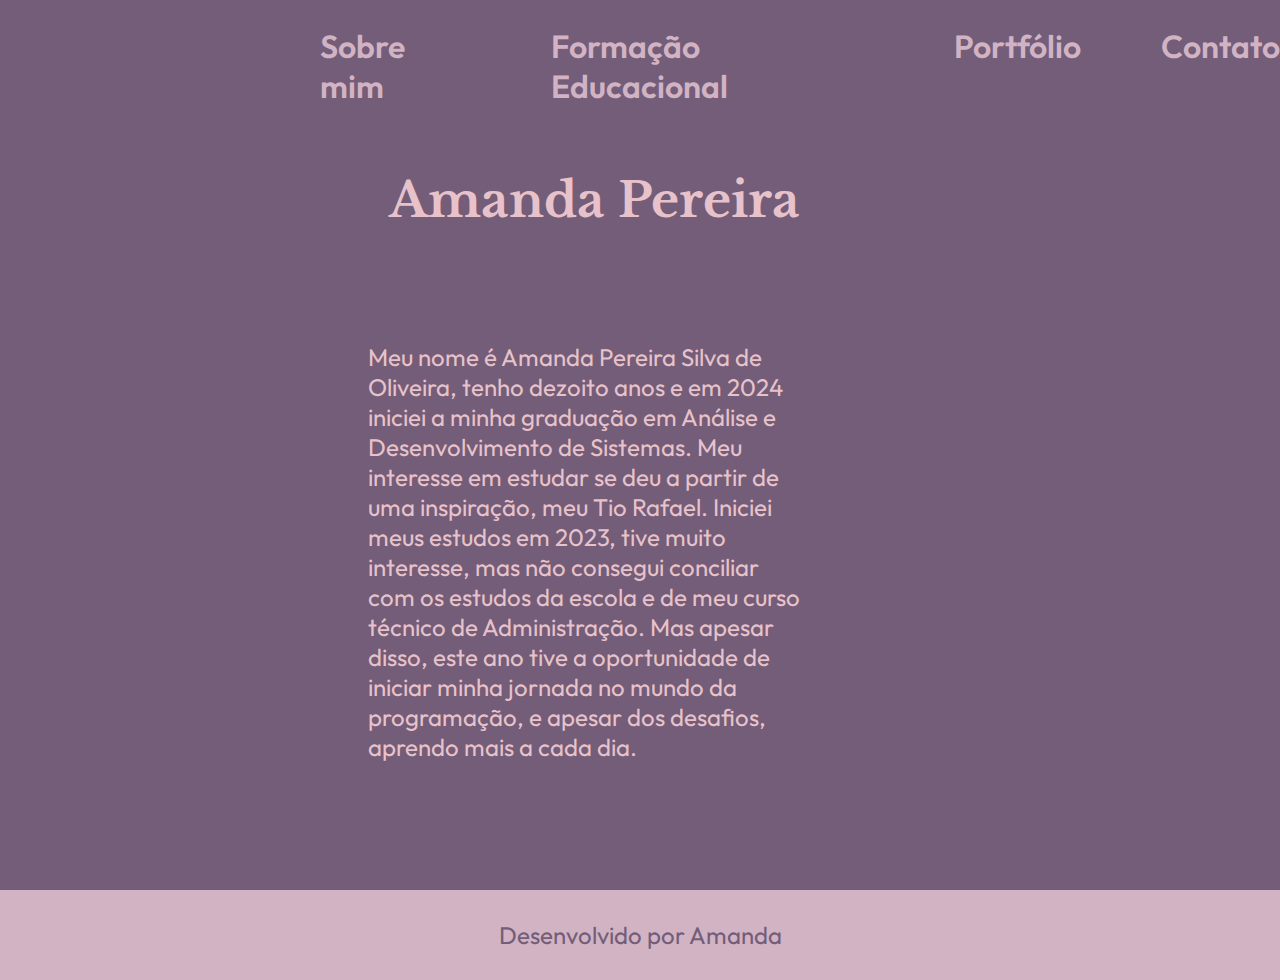
<file: index.html>
<!DOCTYPE html>
<html lang="pt-br">

<head>
    <meta charset="UTF-8">
    <meta http-equiv="X-UA-Compatible" content="IE=edge">
    <meta name="viewport" content="width=device-width, initial-scale=1.0">
    <title>Portfólio Pessoal</title>
    <link rel="stylesheet" href="./styles/style.css">
    <link rel="shortcut icon" type="imagex/png" href="./assets/icon.png">
</head>

<body>
    <header class="home">
        <nav class="home__menu">
            <a class="links_um" href="index.html">Sobre mim</a>
            <a class="links_um" href="./formacao_educacional.html">Formação Educacional</a>
            <a class="links_um" href="./portfolio.html">Portfólio</a>
            <a class="links_um" href="./contato.html">Contato</a>
        </nav>
    </header>

    <main class="Sobre_conteudo">
        <section class="conteudo">
            <h1 class="titulo_2">Amanda Pereira</h1>

            <p class="texto">Meu nome é Amanda Pereira Silva de Oliveira, tenho dezoito anos e em 2024 iniciei a minha graduação em Análise e Desenvolvimento de Sistemas. Meu interesse em estudar se deu a partir de uma inspiração, meu Tio Rafael. Iniciei meus estudos em 2023, tive muito interesse, mas não consegui conciliar com os estudos da escola e de meu curso técnico de Administração. Mas apesar disso, este ano tive a oportunidade de iniciar minha jornada no mundo da programação, e apesar dos desafios, aprendo mais a cada dia.
            </p>            
        </section>
    </main>

    <footer class="rodape">
        <p>Desenvolvido por Amanda</p>
    </footer>
</body>

</html>
</file>
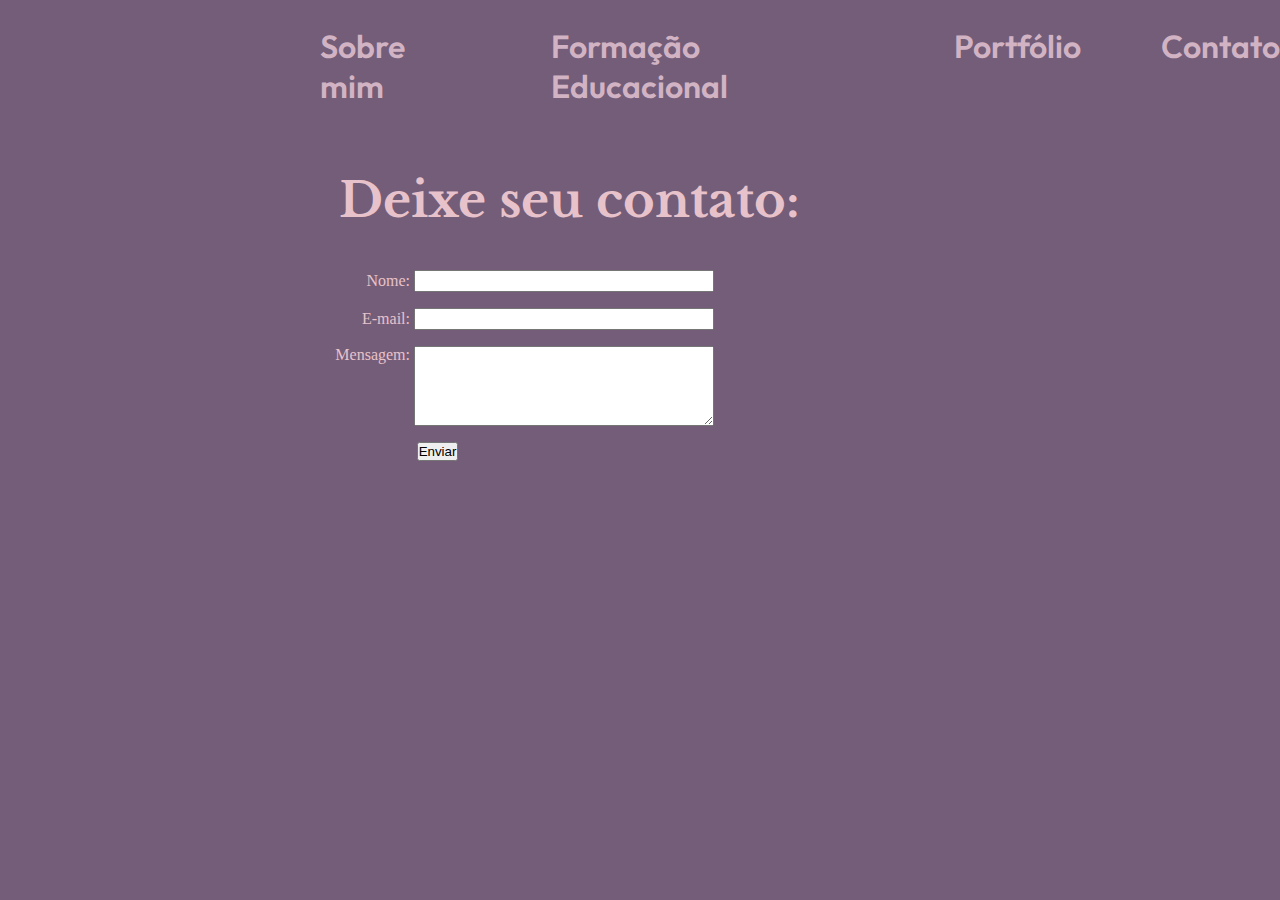
<file: contato.html>
<!DOCTYPE html>
<html lang="pt-br">

<head>
    <meta charset="UTF-8">
    <meta http-equiv="X-UA-Compatible" content="IE=edge">
    <meta name="viewport" content="width=device-width, initial-scale=1.0">
    <title>Portfólio Pessoal</title>
    <link rel="stylesheet" href="./styles/style.css">
    <link rel="shortcut icon" type="imagex/png" href="./assets/icon.png">
</head>

<body>
    <header class="home">
        <nav class="home__menu">
            <a class="links_um" href="index.html">Sobre mim</a>
            <a class="links_um" href="./formacao_educacional.html">Formação Educacional</a>
            <a class="links_um" href="./portfolio.html">Portfólio</a>
            <a class="links_um" href="./contato.html">Contato</a>
        </nav>
    </header>

    <main class="Sobre_conteudo">
        <section class="conteudo">
            <h1 class="titulo_1">Deixe seu contato:</h1>

            <form action="/pagina-processa-dados-do-form" method="post">
                <div>
                  <label for="nome">Nome:</label>
                  <input type="text" id="nome" name="nome_do_usuario" />
                </div>
                <div>
                  <label for="email">E-mail:</label>
                  <input type="email" id="email" name="email_do_usuario" />
                </div>
                <div>
                  <label for="msg">Mensagem:</label>
                  <textarea id="msg" name="mensagem_do_usuario"></textarea>
                </div>
              
                <div class="button">
                  <button type="submit">Enviar</button>
                </div>
              </form>
        </section>
    </main>

</body>

</html>
</file>
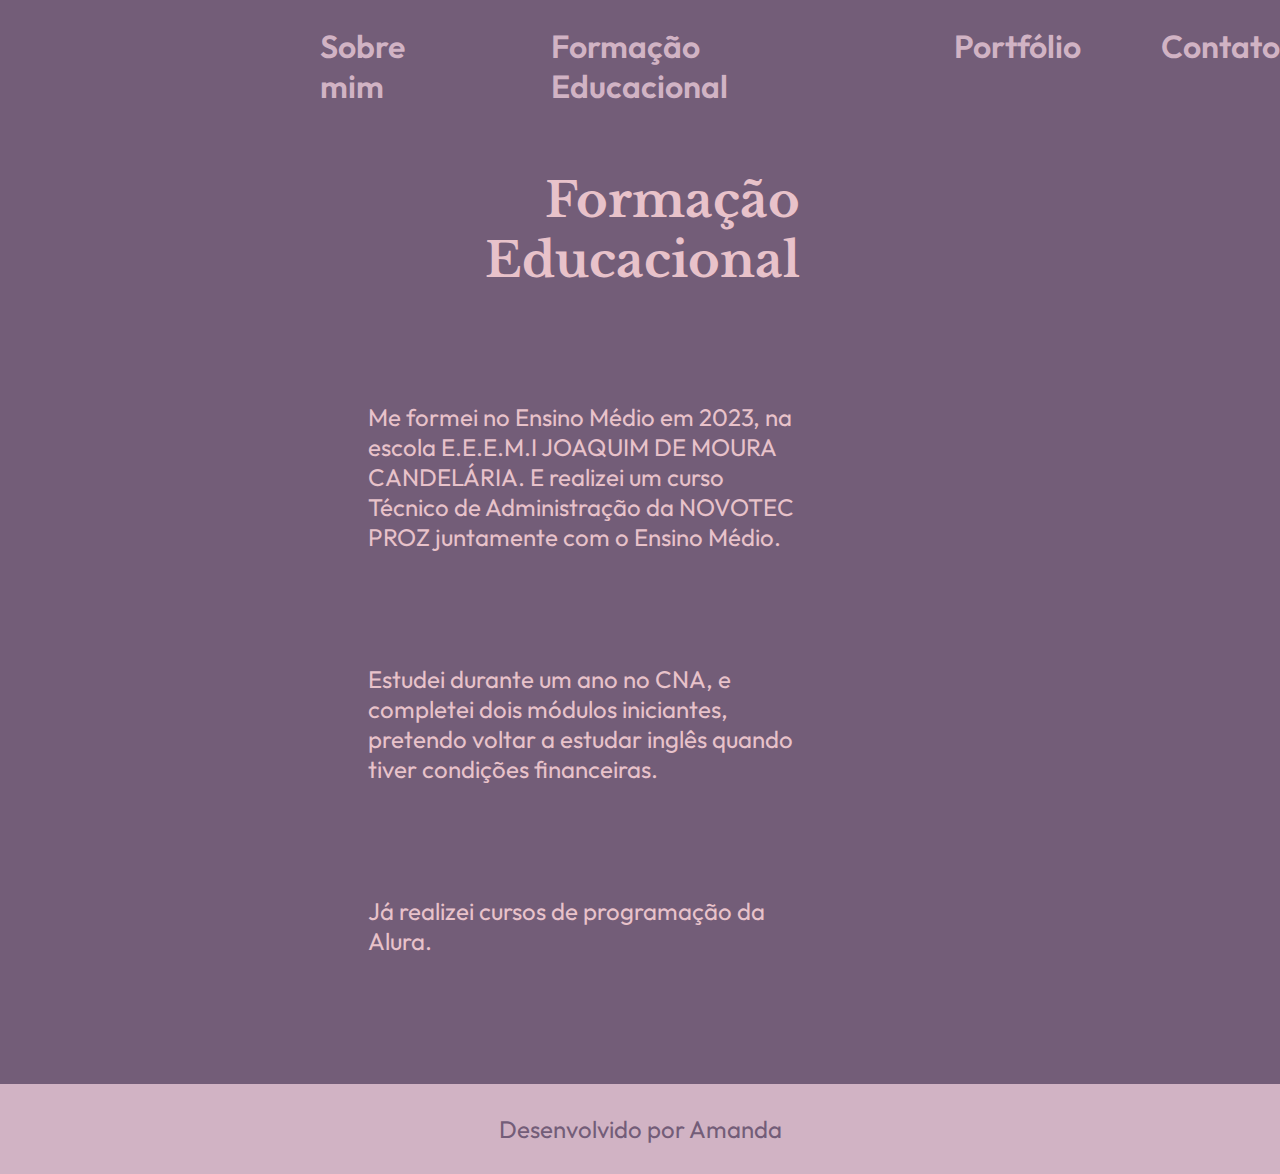
<file: formacao_educacional.html>
<!DOCTYPE html>
<html lang="pt-br">

<head>
    <meta charset="UTF-8">
    <meta http-equiv="X-UA-Compatible" content="IE=edge">
    <meta name="viewport" content="width=device-width, initial-scale=1.0">
    <title>Portfólio Pessoal</title>
    <link rel="stylesheet" href="./styles/style.css">
    <link rel="shortcut icon" type="imagex/png" href="./assets/icon.png">
</head>

<body>
    <header class="home">
        <nav class="home__menu">
            <a class="links_um" href="index.html">Sobre mim</a>
            <a class="links_um" href="./formacao_educacional.html">Formação Educacional</a>
            <a class="links_um" href="./portfolio.html">Portfólio</a>
            <a class="links_um" href="./contato.html">Contato</a>
        </nav>
    </header>

    <main class="Sobre_conteudo">
        <section class="conteudo">
            <h1 class="titulo_2">Formação Educacional</h1>

            <p class="texto">Me formei no Ensino Médio em 2023, na escola E.E.E.M.I JOAQUIM DE MOURA CANDELÁRIA. E realizei um curso Técnico de Administração da NOVOTEC PROZ juntamente com o Ensino Médio.
            </p>

            <p class="texto">Estudei durante um ano no CNA, e completei dois módulos iniciantes, pretendo voltar a estudar inglês quando tiver condições financeiras.
            </p>


            <p class="texto">Já realizei cursos de programação da Alura.
            </p>

            
        </section>
    </main>

    <footer class="rodape">
        <p>Desenvolvido por Amanda</p>
    </footer>
</body>

</html>
</file>
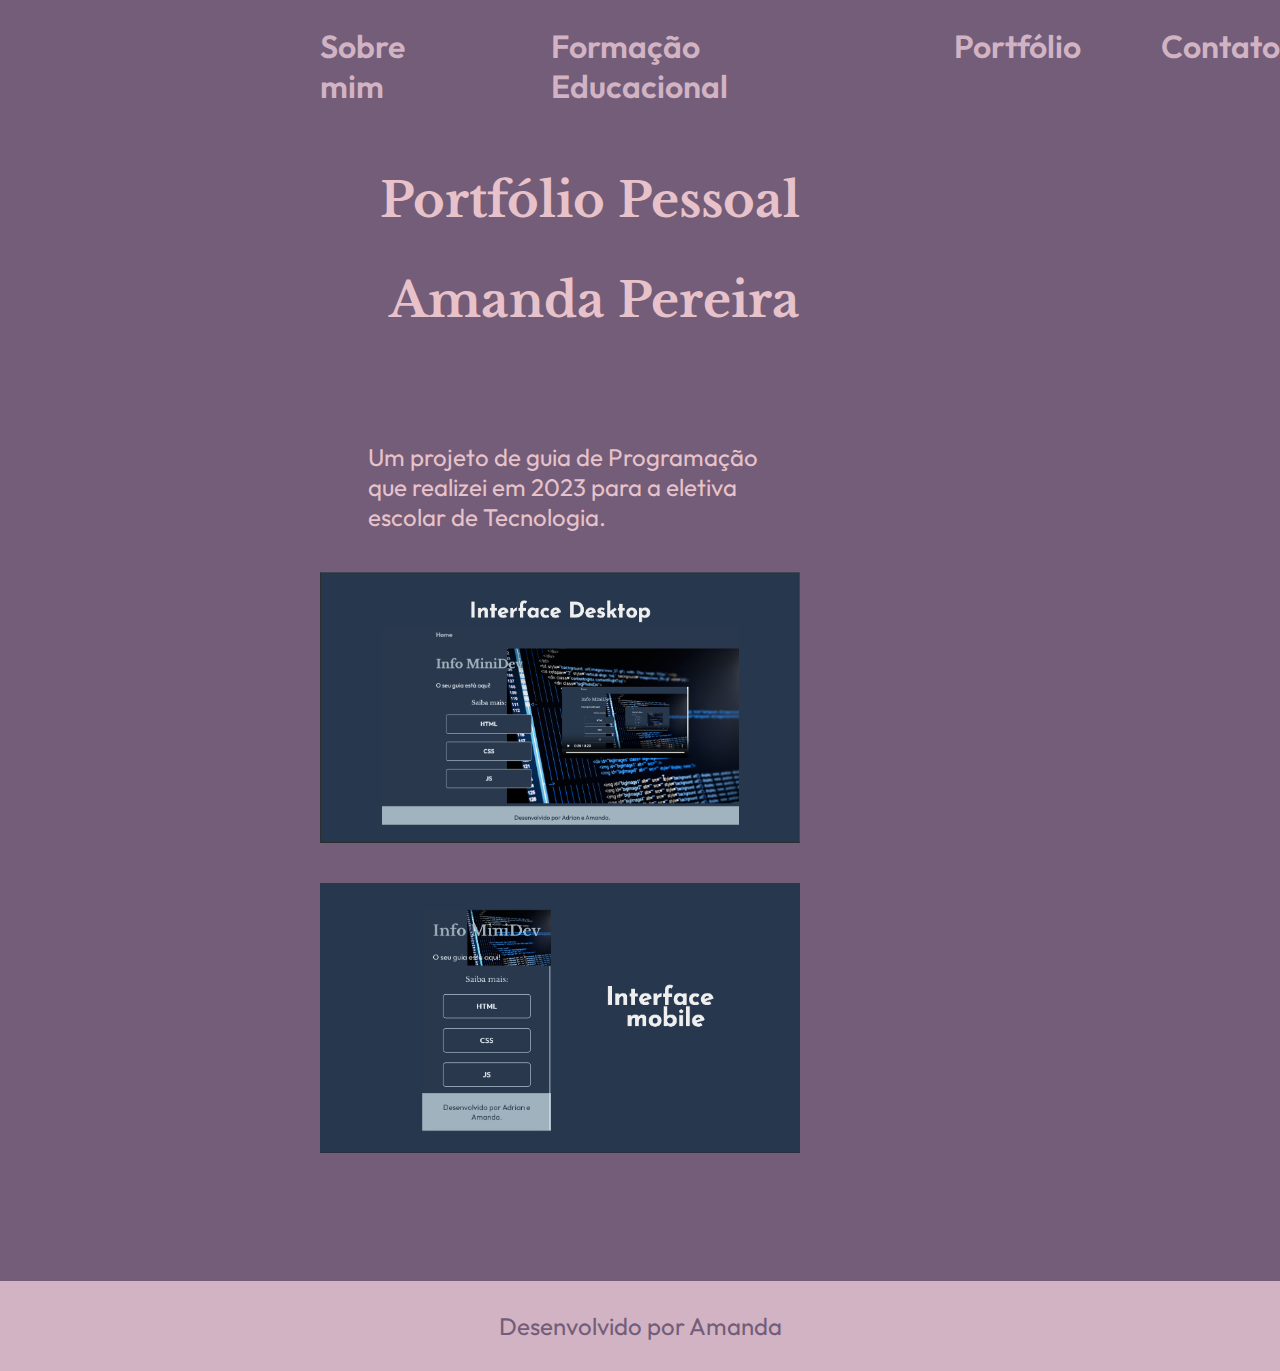
<file: portfolio.html>
<!DOCTYPE html>
<html lang="pt-br">

<head>
    <meta charset="UTF-8">
    <meta http-equiv="X-UA-Compatible" content="IE=edge">
    <meta name="viewport" content="width=device-width, initial-scale=1.0">
    <title>Portfólio Pessoal</title>
    <link rel="stylesheet" href="./styles/style.css">
    <link rel="shortcut icon" type="imagex/png" href="./assets/icon.png">
</head>

<body>
    <header class="home">
        <nav class="home__menu">
            <a class="links_um" href="index.html">Sobre mim</a>
            <a class="links_um" href="./formacao_educacional.html">Formação Educacional</a>
            <a class="links_um" href="./portfolio.html">Portfólio</a>
            <a class="links_um" href="./contato.html">Contato</a>
        </nav>
    </header>

    <main class="Sobre_conteudo">
        <section class="conteudo">
            <h1 class="titulo_1">Portfólio Pessoal</h1>
            <h1 class="titulo_2">Amanda Pereira</h1>

            <p class="texto">Um projeto de guia de Programação que realizei em 2023 para a eletiva escolar de Tecnologia.
            </p>

            <img src="./assets/Minidev.png" alt="">
            <img src="./assets/Minidev2.png" alt="">

            
        </section>
    </main>

    <footer class="rodape">
        <p>Desenvolvido por Amanda</p>
    </footer>
</body>

</html>
</file>
<file: styles/style.css>
/*Import para importar e inserir as fontes escolhidas */
@import url('https://fonts.googleapis.com/css2?family=Libre+Baskerville:wght@400;700&family=Outfit:wght@400;700&family=Sofia+Sans:wght@500&display=swap');

/* Definir cores */
:root {
    --cor-primaria: #735d78;
    --cor-secundaria: #e8c2ca;
    --cor-terciaria: #d1b3c4;
    --cor-hover: #d1b3c4;

    --fonte-primaria:'Libre Baskerville', serif;
    --fonte-secundaria: 'Outfit', sans-serif;
    --fonte-terciaria: 'Sofia Sans', sans-serif;
}

/* margem de todo o site*/
*{
    margin: 0;
    padding: 0;
}

body {
    margin: 0;
}
        
body{
    box-sizing: border-box;
    background-color: var(--cor-primaria);
    color: var(--cor-secundaria);

}
.home{
    padding: 2% 0% 0% 25%;
}
.home__menu{
    display: flex;
    gap: 80px;
}
.links_um{
    font-family: var(--fonte-secundaria);
    font-size: 2rem;
    font-weight: 600;
    color: var(--cor-terciaria);
    text-decoration: none;


}
.Sobre_conteudo{
    display: flex;
    align-items: center;
    justify-content: space-between;
    gap: 82px;
    padding: 5% 0% 10% 25%;
}
.conteudo{
    width: 50%;
    display: flex;
    flex-direction: column;
    gap: 40px;
}

.titulo_1{
    font-size: 3.0rem;
    font-family: var(--fonte-primaria);
    text-align: right;
    

}

.titulo_2{
    font-size: 3.0rem;
    font-family: var(--fonte-primaria);
    text-align: right;


}



.texto{
    font-size: 1.5rem;
    font-family: var(--fonte-secundaria);
    text-align: left;
    padding: 15% 0% 0% 10%;
    
}


.rodape{
    color: var(--cor-primaria);
    background-color: var(--cor-terciaria);
    padding: 30px;
    text-align: center;
    font-family: var(--fonte-secundaria);
    font-size: 1.5rem;
    font-weight: 400;
}

form div + div {
    margin-top: 1em;
  }

  label {
    display: inline-block;
    width: 90px;
    text-align: right;
  }
  
  input,
textarea {
  font: 1em sans-serif;
  width: 300px;
  -moz-box-sizing: border-box;
  box-sizing: border-box;
}

input:focus,
textarea:focus {
  border-color: #000;
}

textarea {
    vertical-align: top;
    height: 5em;
    resize: vertical;
  }

  
  .button {
    padding-left: 90px;
  }
  button {
    margin-left: 0.5em;
  }
</file>
